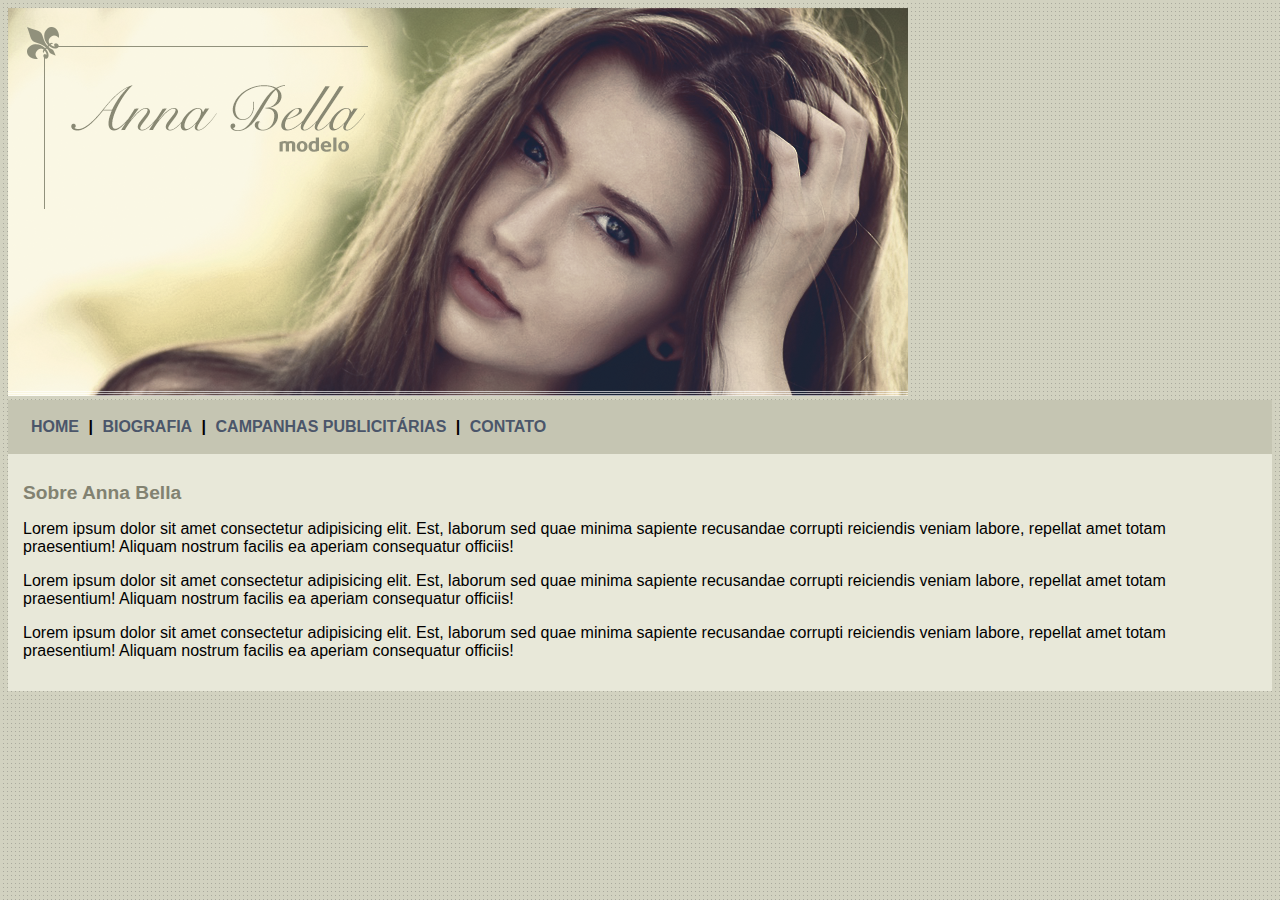
<file: ANNA BELLA/index.html>
<!DOCTYPE html>
<html lang="pt-br">
<head>
    <meta charset="UTF-8">
    <meta http-equiv="X-UA-Compatible" content="IE=edge">
    <meta name="viewport" content="width=device-width, initial-scale=1.0">
    <title>Anna Bella - Home</title>
    <link rel="stylesheet" href="style.css">
</head>
<body>
    <div class="topo">
        <img src="imagens/capa.png" alt="" id=capa>
    </div>
    <div class="menu">
        <a href="index.html">HOME</a> | <a href="biografia.html">BIOGRAFIA</a> | <a href="campanha.html">CAMPANHAS PUBLICITÁRIAS</a> | <a href="contato.html">CONTATO</a>
    </div>
    <div class="texto">

        <h1>Sobre Anna Bella</h1>

        <p>Lorem ipsum dolor sit amet consectetur adipisicing elit. Est, laborum sed quae minima sapiente recusandae corrupti reiciendis veniam labore, repellat amet totam praesentium! Aliquam nostrum facilis ea aperiam consequatur officiis!</p>
        <p>Lorem ipsum dolor sit amet consectetur adipisicing elit. Est, laborum sed quae minima sapiente recusandae corrupti reiciendis veniam labore, repellat amet totam praesentium! Aliquam nostrum facilis ea aperiam consequatur officiis!</p>
        <p>Lorem ipsum dolor sit amet consectetur adipisicing elit. Est, laborum sed quae minima sapiente recusandae corrupti reiciendis veniam labore, repellat amet totam praesentium! Aliquam nostrum facilis ea aperiam consequatur officiis!</p>
    </div>
    
</body>
</html>
</file>
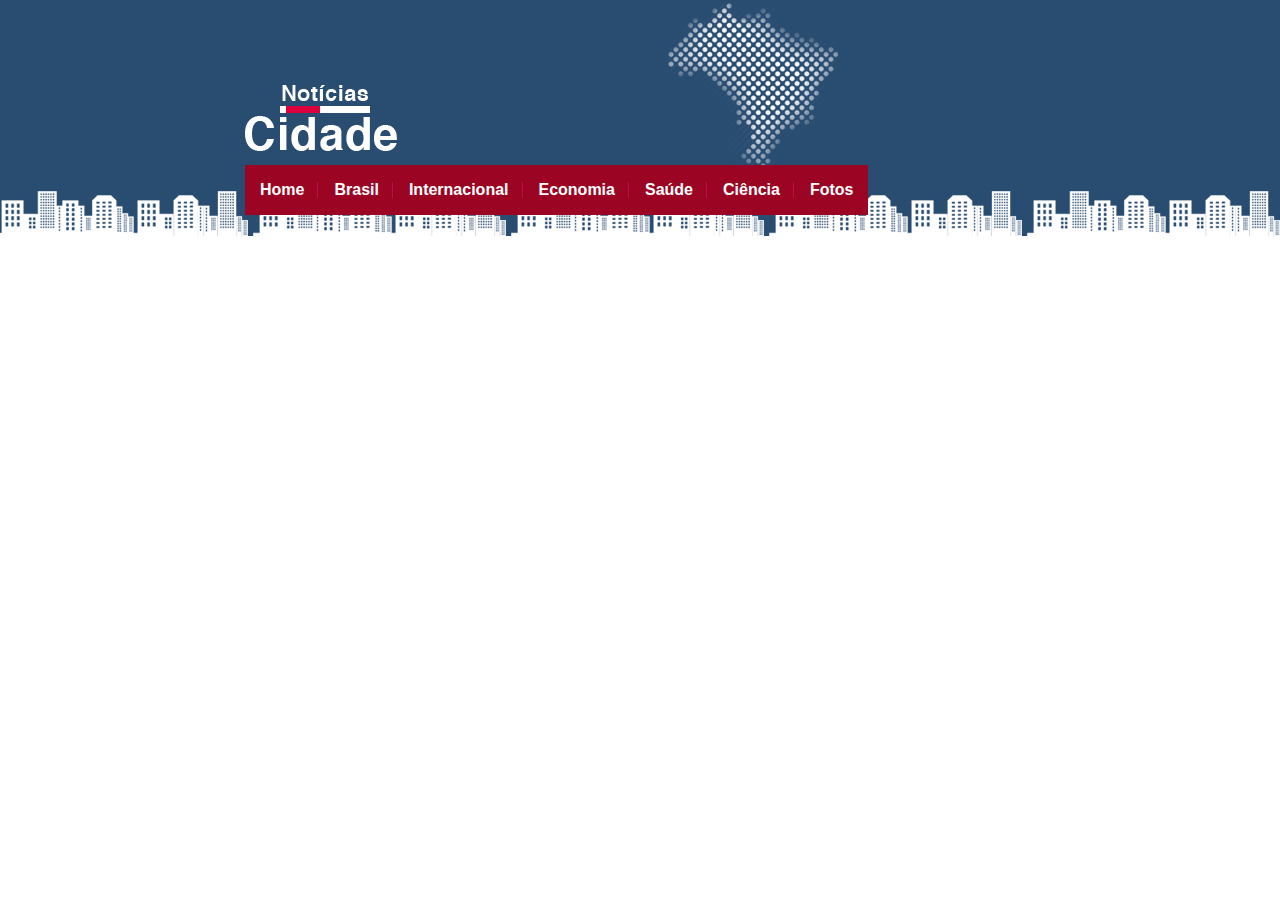
<file: JORNAL DA CIDADE/index.html>
<!DOCTYPE html>
<html lang="pt-br">
<head>
    <meta charset="UTF-8">
    <meta http-equiv="X-UA-Compatible" content="IE=edge">
    <meta name="viewport" content="width=device-width, initial-scale=1.0">
    <title>Notícias da Cidade</title>
    <link rel="stylesheet" href="css/style.css">
</head>
<body>
    <div id="topo">
        <div class="content">
            <img src="images/logo.png" id="logo">
            <ul>
                <li><a href="index.html" class="navtopo">Home</a></li>
                <li><a href="brasil.html" class="navtopo">Brasil</a></li>
                <li><a href="internacional.html" class="navtopo">Internacional</a></li>
                <li><a href="economia.html" class="navtopo">Economia</a></li>
                <li><a href="saude.html" class="navtopo">Saúde</a></li>
                <li><a href="ciencia.html" class="navtopo">Ciência</a></li>
                <li class="ultimolink"><a href="fotos.html" class="navtopo">Fotos</a></li>
            </ul>
            <div>
                <img src="images/detalhe-topo.png" alt="" id="detalhe">
            </div>
        </div>
    </div>
    <div class="content">
        

    </div>
    
</body>
</html>
</file>
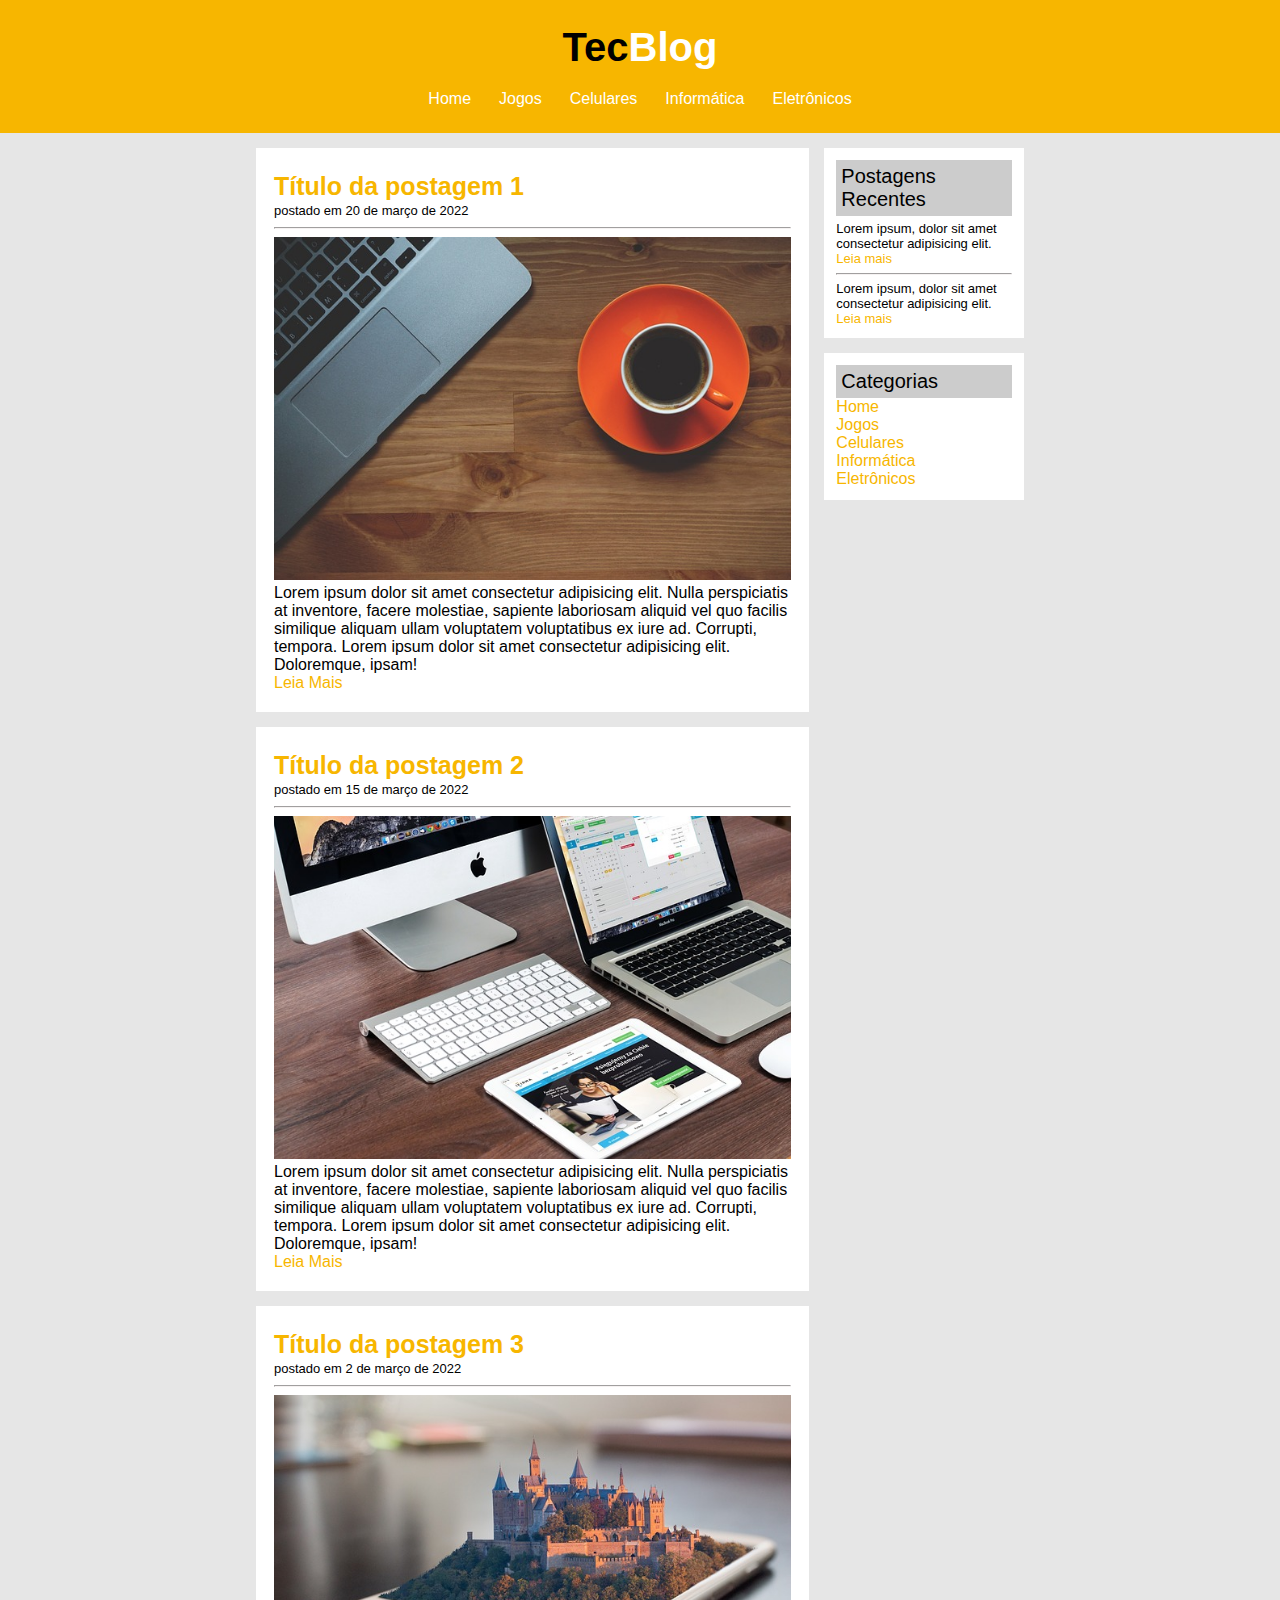
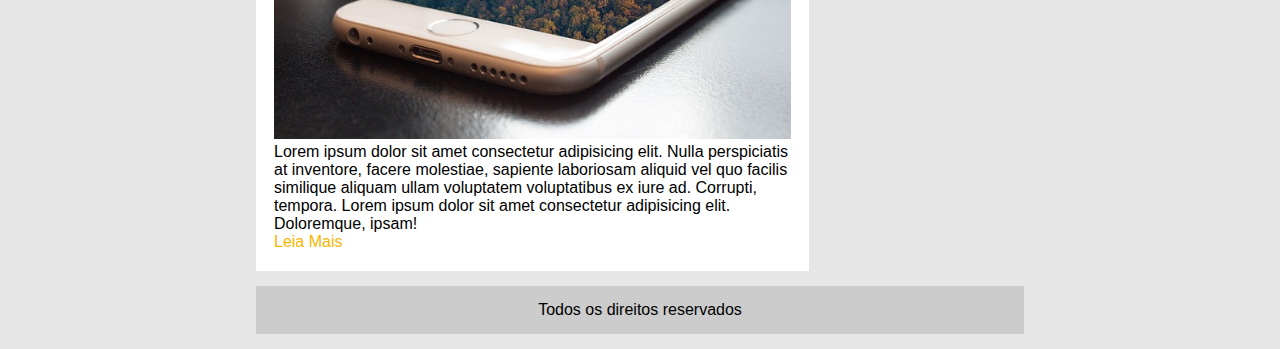
<file: TECBLOG/index.html>
<!DOCTYPE html>
<html lang="pt-br">
<head>
    <meta charset="UTF-8">
    <meta http-equiv="X-UA-Compatible" content="IE=edge">
    <meta name="viewport" content="width=device-width, initial-scale=1.0">
    <title>TecBlog</title>
    <link rel="stylesheet" href="style.css">
</head>
<body>
    <div id="cabecalho">
        <h1>Tec<span id="title">Blog</span></h1>
        <div id="menu">
            <a href="index.html">Home</a> 
            <a href="index.html">Jogos</a> 
            <a href="index.html">Celulares</a> 
            <a href="index.html">Informática</a> 
            <a href="index.html">Eletrônicos</a> 
        </div>
    </div>
    <div id="conteudo">
        <div id="principal">
            <div id="postagem">
                <h2>Título da postagem 1</h2>
                <span class="data-post">postado em 20 de março de 2022</span>
                <hr>
                <img src="imagens/imagem1.jpg" class="img-post">
                <p class="descr">Lorem ipsum dolor sit amet consectetur adipisicing elit. Nulla perspiciatis at inventore, facere molestiae, sapiente laboriosam aliquid vel quo facilis similique aliquam ullam voluptatem voluptatibus ex iure ad. Corrupti, tempora. Lorem ipsum dolor sit amet consectetur adipisicing elit. Doloremque, ipsam!
                </p>
                <a href="" class="link-post">Leia Mais</a>
            </div>
            <div id="postagem">
                <h2>Título da postagem 2</h2>
                <span class="data-post">postado em 15 de março de 2022</span>
                <hr>
                <img src="imagens/imagem2.jpg" class="img-post">
                <p class="descr">Lorem ipsum dolor sit amet consectetur adipisicing elit. Nulla perspiciatis at inventore, facere molestiae, sapiente laboriosam aliquid vel quo facilis similique aliquam ullam voluptatem voluptatibus ex iure ad. Corrupti, tempora. Lorem ipsum dolor sit amet consectetur adipisicing elit. Doloremque, ipsam!
                </p>
                <a href="" class="link-post">Leia Mais</a>
            </div>
            <div id="postagem">
                <h2>Título da postagem 3</h2>
                <span class="data-post">postado em 2 de março de 2022</span>
                <hr>
                <img src="imagens/imagem3.jpg" class="img-post">
                <p class="descr">Lorem ipsum dolor sit amet consectetur adipisicing elit. Nulla perspiciatis at inventore, facere molestiae, sapiente laboriosam aliquid vel quo facilis similique aliquam ullam voluptatem voluptatibus ex iure ad. Corrupti, tempora. Lorem ipsum dolor sit amet consectetur adipisicing elit. Doloremque, ipsam!
                </p>
                <a href="" class="link-post">Leia Mais</a>
            </div>
        </div>
        <div id="lateral">
            <div id="post-recente">
                <h3>Postagens Recentes</h3>
                <p class=paragrafo-post-recente>Lorem ipsum, dolor sit amet consectetur adipisicing elit.</p>
                <a href="" class="lateral-post-recente">Leia mais</a>
                <hr>
                <p class="paragrafo-post-recente">Lorem ipsum, dolor sit amet consectetur adipisicing elit.</p>
                <a href="" class="lateral-post-recente">Leia mais</a>

            </div>
            <div id="categoria-lat">
                <h3>Categorias</h3>
                <a href="" class="cat-lateral">Home</a>
                <a href="" class="cat-lateral">Jogos</a>
                <a href="" class="cat-lateral">Celulares</a>
                <a href="" class="cat-lateral">Informática</a>
                <a href="" class="cat-lateral">Eletrônicos</a>
            </div>
        </div>
        <div id="rodape">
            Todos os direitos reservados
        </div>
    </div>
</body>
</html>
</file>
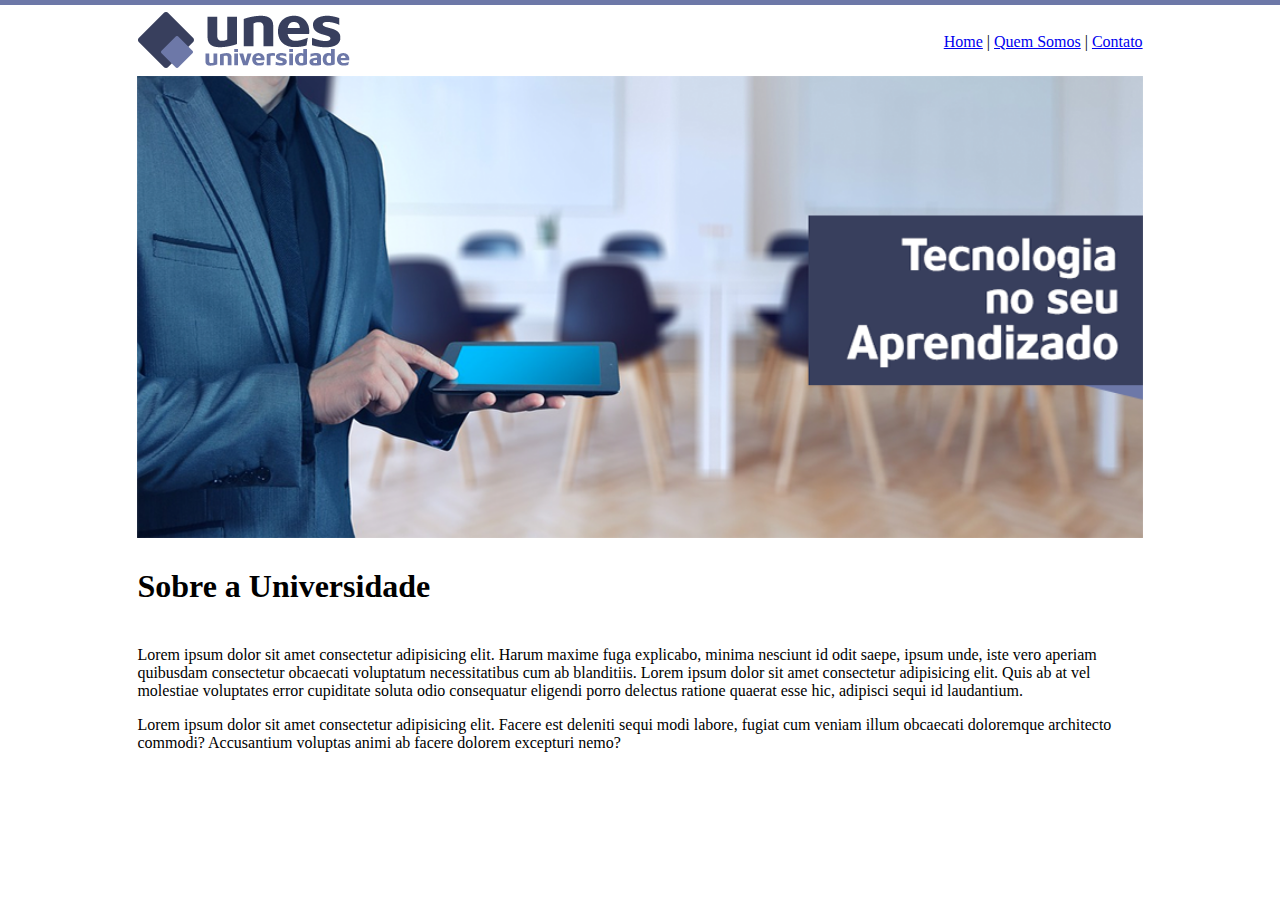
<file: UNES/index.html>
<!DOCTYPE html>
<html lang="pt-br">
<head>
    <meta charset="UTF-8">
    <meta http-equiv="X-UA-Compatible" content="IE=edge">
    <meta name="viewport" content="width=device-width, initial-scale=1.0">
    <title>UNES</title>
</head>
<body background="imagens\fundo2.png">
    <table width=80% align=center>
        <tr>
            <td><img src="imagens\logo.png" alt=""></td>
            <td align="right">
                <a href=index.html>Home</a> | <a href="quem somos.html"> Quem Somos</a> | <a href="contato.html"> Contato</a>
            </td>
        </tr>
        <tr>
            <td colspan="2"><img src="imagens/capa.png" alt="" width="100%"></td>
        </tr>
        <tr>
            <td>
                <h1>Sobre a Universidade<h1>
            </td>
        </tr>
        <tr>
            <td colspan=2>
                <p>Lorem ipsum dolor sit amet consectetur adipisicing elit. Harum maxime fuga explicabo, minima nesciunt id odit saepe, ipsum unde, iste vero aperiam quibusdam consectetur obcaecati voluptatum necessitatibus cum ab blanditiis. Lorem ipsum dolor sit amet consectetur adipisicing elit. Quis ab at vel molestiae voluptates error cupiditate soluta odio consequatur eligendi porro delectus ratione quaerat esse hic, adipisci sequi id laudantium.</p>
                <p>Lorem ipsum dolor sit amet consectetur adipisicing elit. Facere est deleniti sequi modi labore, fugiat cum veniam illum obcaecati doloremque architecto commodi? Accusantium voluptas animi ab facere dolorem excepturi nemo?</p>
            </td>
        </tr>
    </table>
    
    
</body>
</html>
</file>
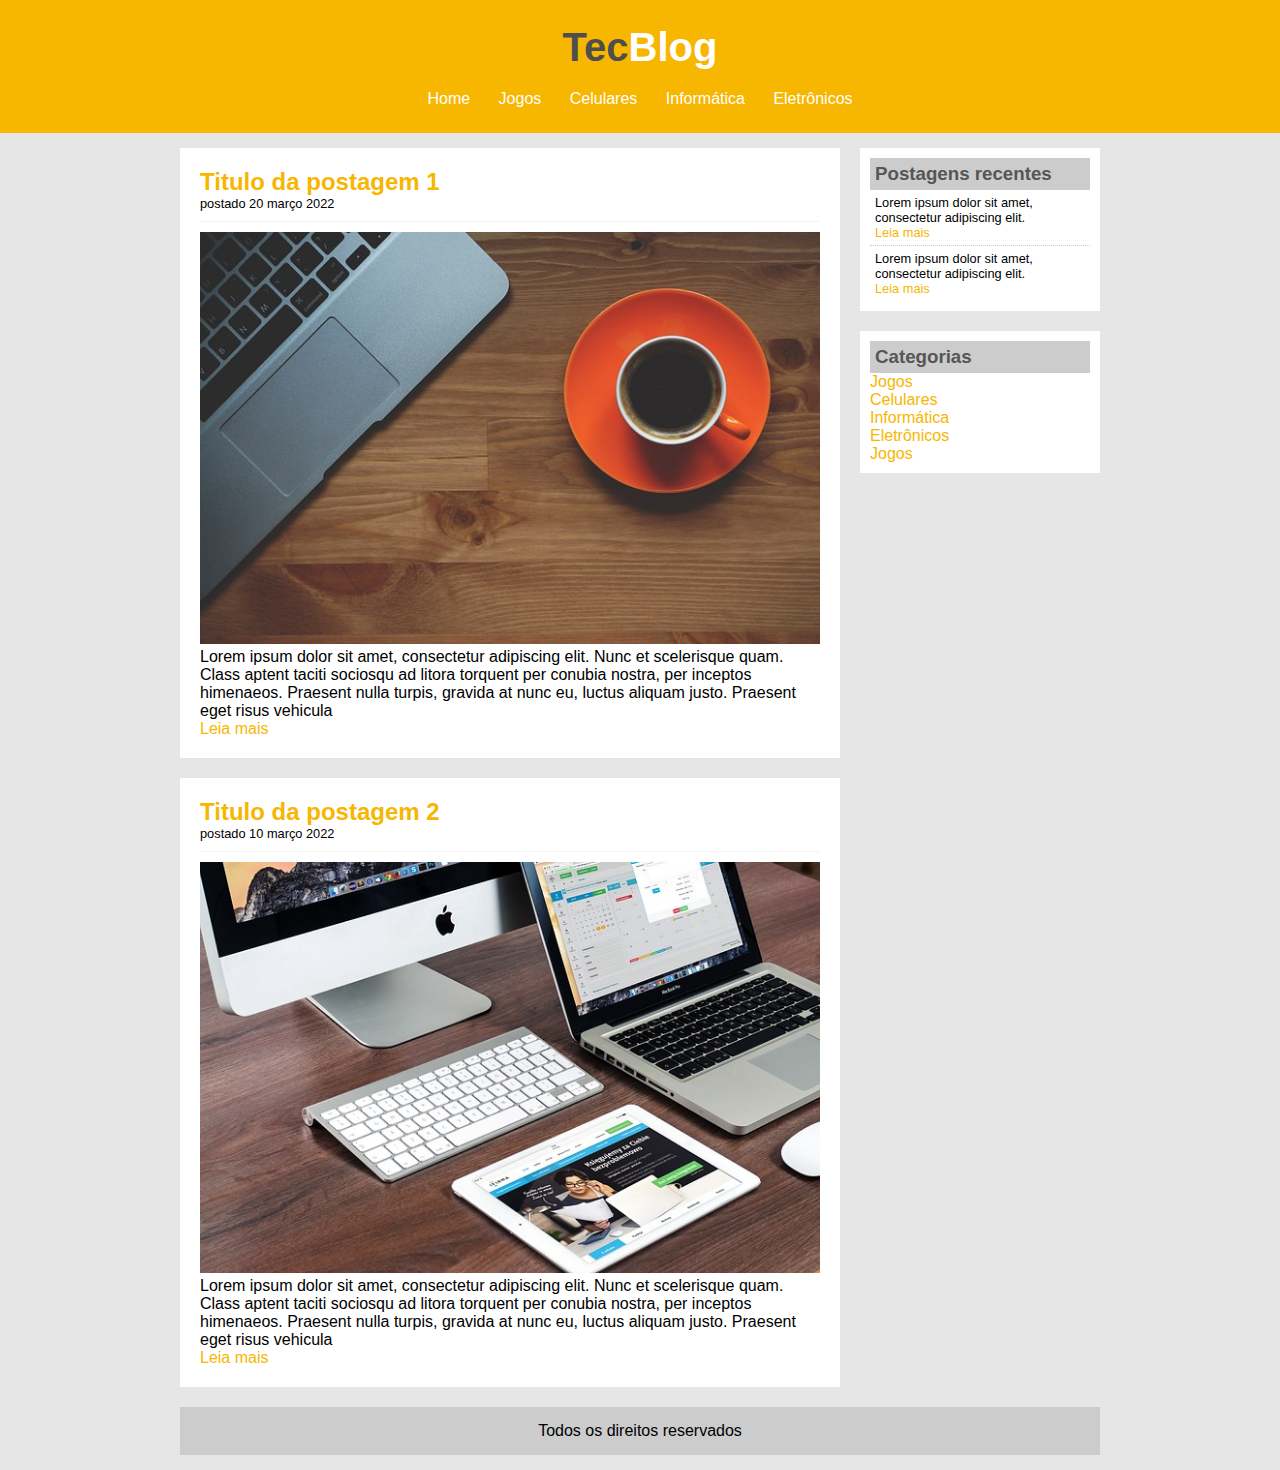
<file: TECBLOG/27.1 projeto-final-TecBlog/index.html>
<!DOCTYPE html>
<html>
<head>
	<title>TecBlog - O seu Blog de tecnologia</title>
	<meta charset="utf-8">
	<link rel="stylesheet" type="text/css" href="css/estilo.css">
</head>
<body>

	<div id="area-cabecalho">
		
		<div id="area-logo">
			<h1>Tec<span class="branco">Blog</span></h1>
		</div>
		<div id="area-menu">
			<a href="index.html">Home</a>
			<a href="jogos.html">Jogos</a>
			<a href="celulares.html">Celulares</a>
			<a href="informatica.html">Informática</a>
			<a href="eletronicos.html">Eletrônicos</a>
		</div>

	</div>

	<div id="area-principal">

		<div id="area-postagens">
			
			<!-- abertura postagem -->
			<div class="postagem">
				<h2>Titulo da postagem 1</h2>
				<span class="data-postagem">postado 20 março 2022</span>
				<img width="620px" src="imagens/imagem1.jpg">
				<p>
					Lorem ipsum dolor sit amet, consectetur adipiscing elit. Nunc et scelerisque quam. Class aptent taciti sociosqu ad litora torquent per conubia nostra, per inceptos himenaeos. Praesent nulla turpis, gravida at nunc eu, luctus aliquam justo. Praesent eget risus vehicula
				</p>
				<a href="">Leia mais</a>
			</div><!--// fechamento postagem -->

			<!-- abertura postagem -->
			<div class="postagem">
				<h2>Titulo da postagem 2</h2>
				<span class="data-postagem">postado 10 março 2022</span>
				<img width="620px" src="imagens/imagem2.jpg">
				<p>
					Lorem ipsum dolor sit amet, consectetur adipiscing elit. Nunc et scelerisque quam. Class aptent taciti sociosqu ad litora torquent per conubia nostra, per inceptos himenaeos. Praesent nulla turpis, gravida at nunc eu, luctus aliquam justo. Praesent eget risus vehicula
				</p>
				<a href="">Leia mais</a>
			</div><!--// fechamento postagem -->

		</div>
		<div id="area-lateral">
			

			<div class="conteudo-lateral">
				<h3>Postagens recentes</h3>
				
				<div class="postagem-lateral">
					<p>Lorem ipsum dolor sit amet, consectetur adipiscing elit.</p>
					<a href="">Leia mais</a>
				</div>

				<div class="postagem-lateral" style="border-bottom: none;">
					<p>Lorem ipsum dolor sit amet, consectetur adipiscing elit.</p>
					<a href="">Leia mais</a>
				</div>

			</div>

			<div class="conteudo-lateral">
				<h3>Categorias</h3>
				
				<a href="">Jogos</a><br>
				<a href="">Celulares</a><br>
				<a href="">Informática</a><br>
				<a href="">Eletrônicos</a><br>
				<a href="">Jogos</a><br>

			</div>


		</div>

		<div id="rodape">
			Todos os direitos reservados
		</div>

	</div>

</body>
</html>
</file>
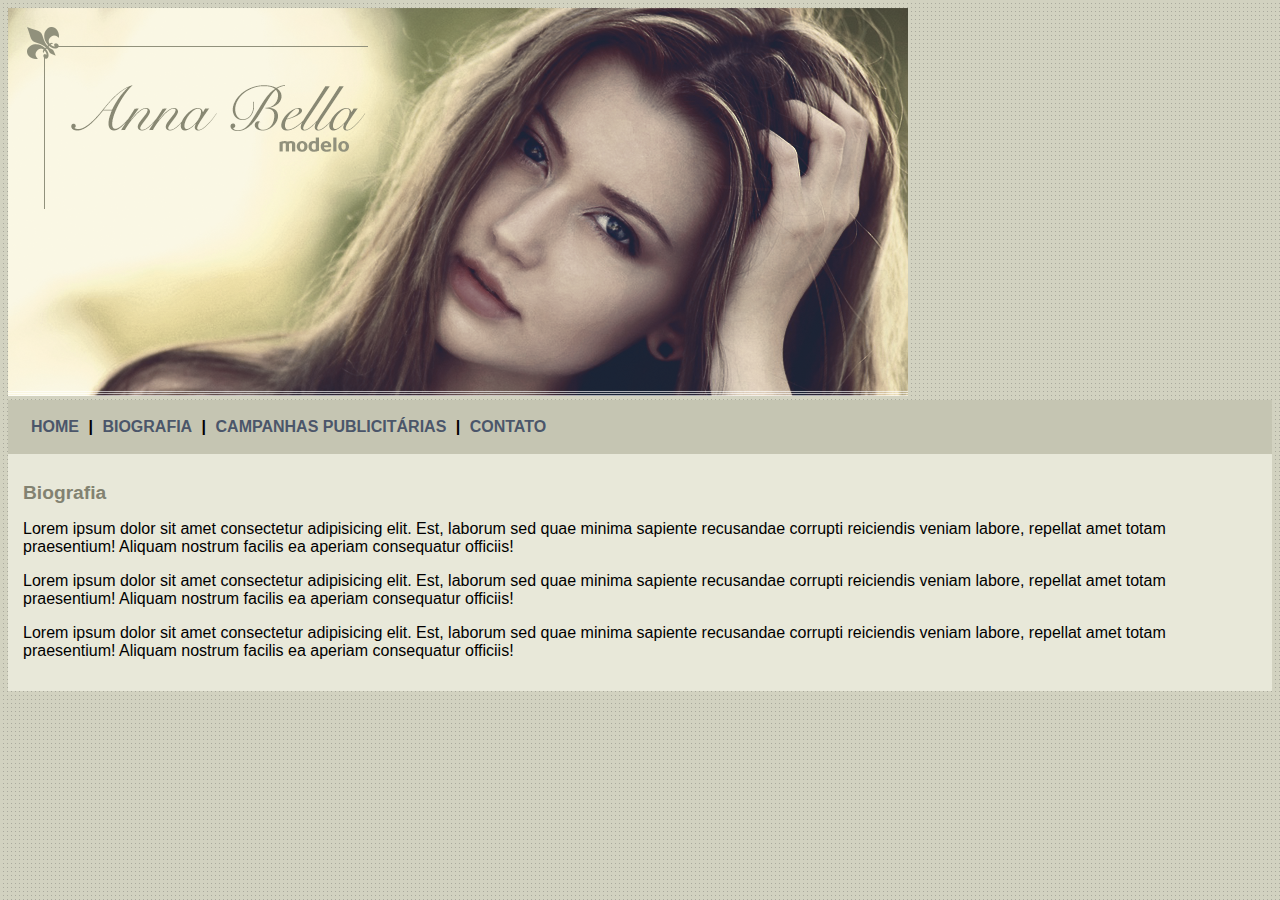
<file: ANNA BELLA/biografia.html>
<!DOCTYPE html>
<html lang="pt-br">
<head>
    <meta charset="UTF-8">
    <meta http-equiv="X-UA-Compatible" content="IE=edge">
    <meta name="viewport" content="width=device-width, initial-scale=1.0">
    <title>Anna Bella - Home</title>
    <link rel="stylesheet" href="style.css">
</head>
<body>
    <div class="topo">
        <img src="imagens/capa.png" alt="" id=capa>
    </div>
    <div class="menu">
        <a href="index.html">HOME</a> | <a href="biografia.html">BIOGRAFIA</a> | <a href="campanha.html">CAMPANHAS PUBLICITÁRIAS</a> | <a href="contato.html">CONTATO</a>
    </div>
    <div class="texto">

        <h1>Biografia</h1>

        <p>Lorem ipsum dolor sit amet consectetur adipisicing elit. Est, laborum sed quae minima sapiente recusandae corrupti reiciendis veniam labore, repellat amet totam praesentium! Aliquam nostrum facilis ea aperiam consequatur officiis!</p>
        <p>Lorem ipsum dolor sit amet consectetur adipisicing elit. Est, laborum sed quae minima sapiente recusandae corrupti reiciendis veniam labore, repellat amet totam praesentium! Aliquam nostrum facilis ea aperiam consequatur officiis!</p>
        <p>Lorem ipsum dolor sit amet consectetur adipisicing elit. Est, laborum sed quae minima sapiente recusandae corrupti reiciendis veniam labore, repellat amet totam praesentium! Aliquam nostrum facilis ea aperiam consequatur officiis!</p>
    </div>
    
</body>
</html>
</file>
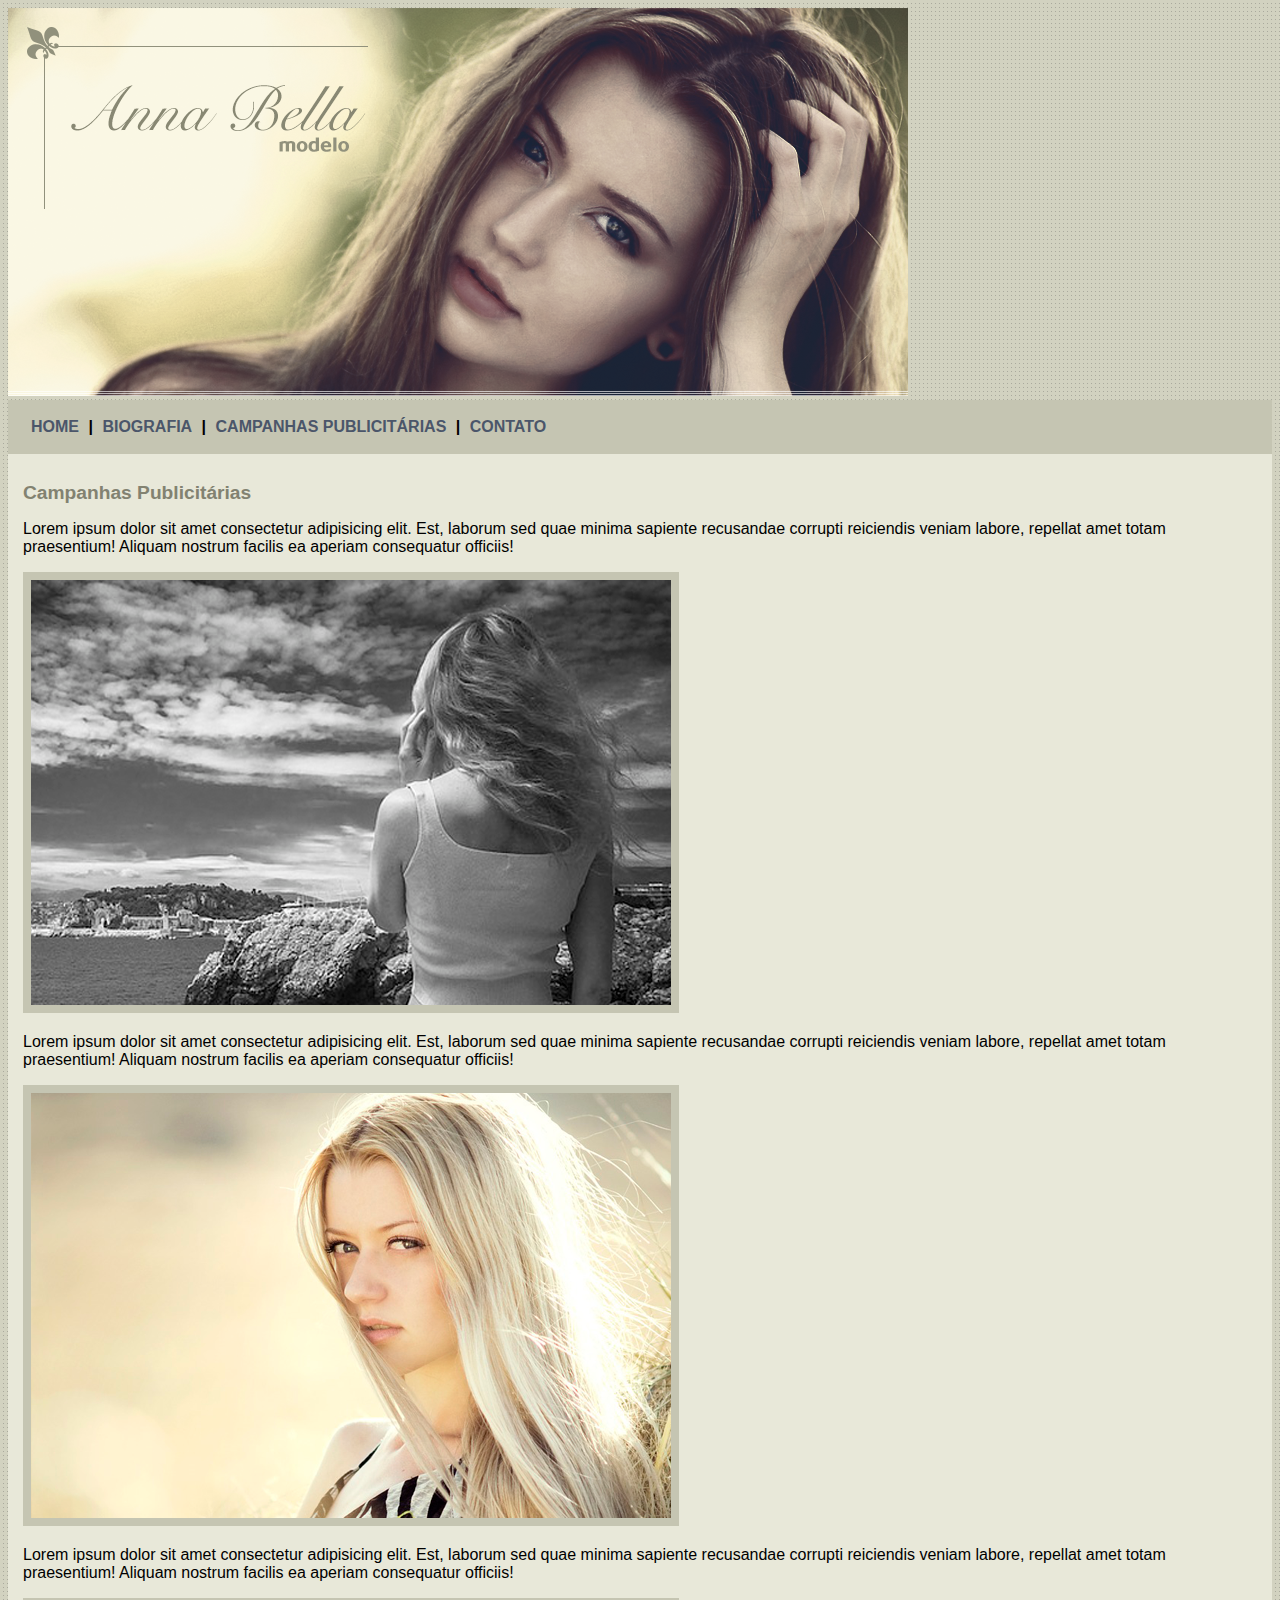
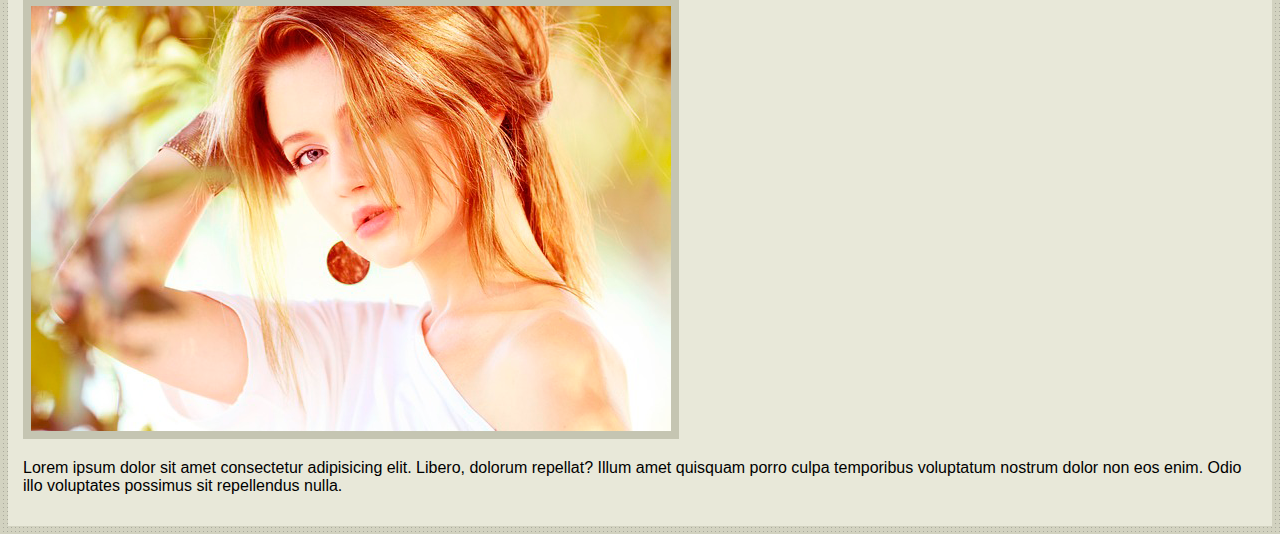
<file: ANNA BELLA/campanha.html>
<!DOCTYPE html>
<html lang="pt-br">
<head>
    <meta charset="UTF-8">
    <meta http-equiv="X-UA-Compatible" content="IE=edge">
    <meta name="viewport" content="width=device-width, initial-scale=1.0">
    <title>Anna Bella - Home</title>
    <link rel="stylesheet" href="style.css">
</head>
<body>
    <div class="topo">
        <img src="imagens/capa.png" alt="" id="capa">
    </div>
    <div class="menu">
        <a href="index.html">HOME</a> | <a href="biografia.html">BIOGRAFIA</a> | <a href="campanha.html">CAMPANHAS PUBLICITÁRIAS</a> | <a href="contato.html">CONTATO</a>
    </div>
    <div class="texto">

        <h1>Campanhas Publicitárias</h1>

        <p>Lorem ipsum dolor sit amet consectetur adipisicing elit. Est, laborum sed quae minima sapiente recusandae corrupti reiciendis veniam labore, repellat amet totam praesentium! Aliquam nostrum facilis ea aperiam consequatur officiis!</p>

        <img src="imagens/foto1.png" alt="">

        <p>Lorem ipsum dolor sit amet consectetur adipisicing elit. Est, laborum sed quae minima sapiente recusandae corrupti reiciendis veniam labore, repellat amet totam praesentium! Aliquam nostrum facilis ea aperiam consequatur officiis!</p>

        <img src="imagens/foto2.png" alt="">

        <p>Lorem ipsum dolor sit amet consectetur adipisicing elit. Est, laborum sed quae minima sapiente recusandae corrupti reiciendis veniam labore, repellat amet totam praesentium! Aliquam nostrum facilis ea aperiam consequatur officiis!</p>

        <img src="imagens/foto3.png" alt="">

        <p>Lorem ipsum dolor sit amet consectetur adipisicing elit. Libero, dolorum repellat? Illum amet quisquam porro culpa temporibus voluptatum nostrum dolor non eos enim. Odio illo voluptates possimus sit repellendus nulla.</p>
    </div>
    
</body>
</html>
</file>
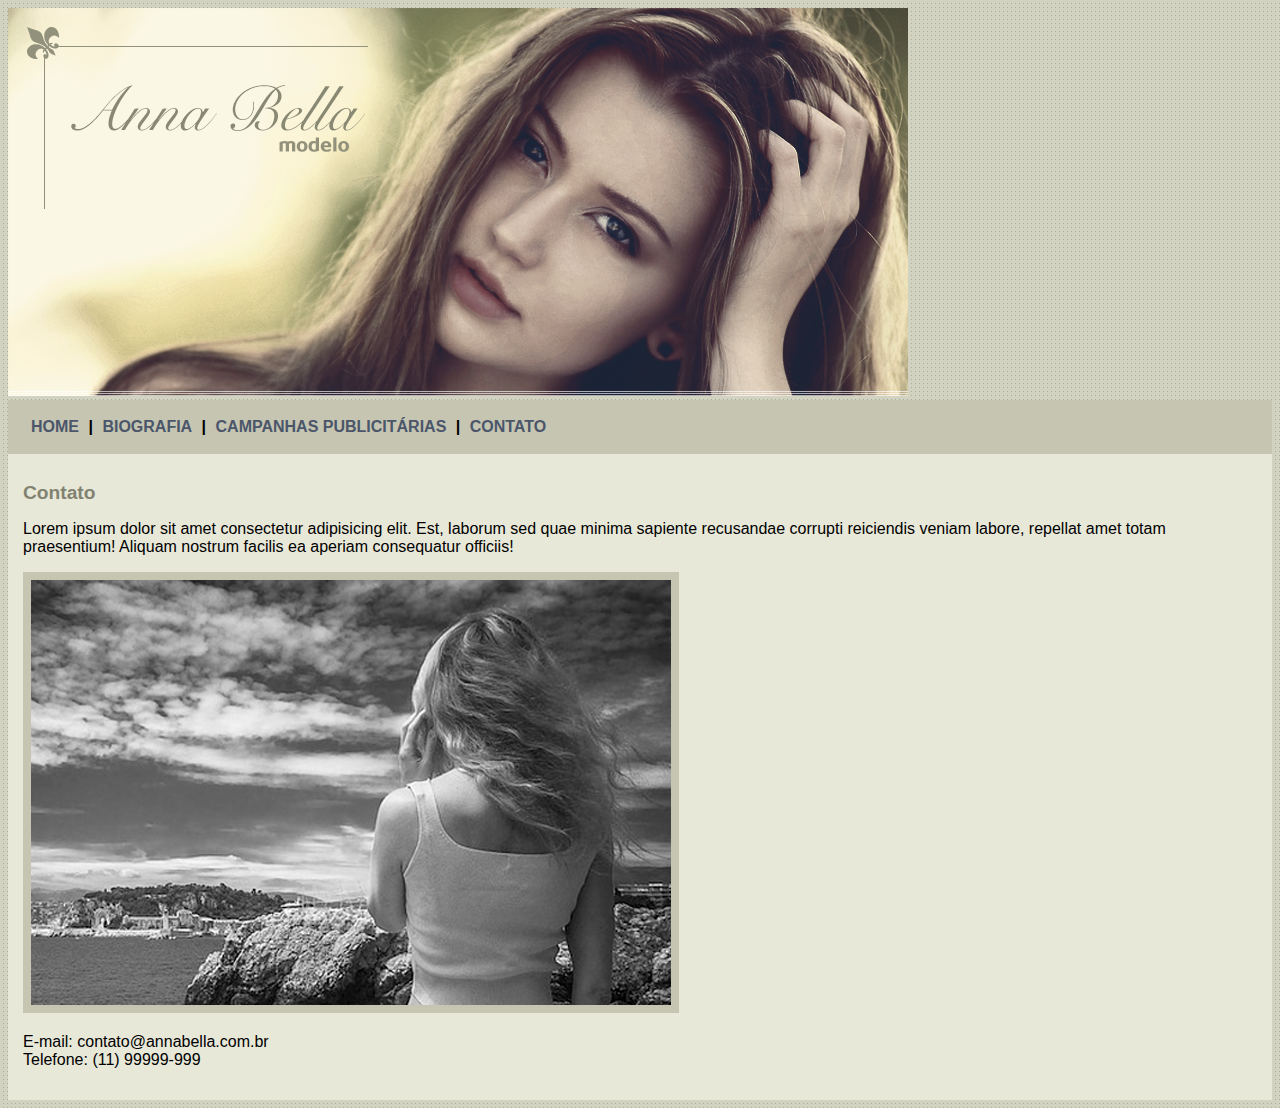
<file: ANNA BELLA/contato.html>
<!DOCTYPE html>
<html lang="pt-br">
<head>
    <meta charset="UTF-8">
    <meta http-equiv="X-UA-Compatible" content="IE=edge">
    <meta name="viewport" content="width=device-width, initial-scale=1.0">
    <title>Anna Bella - Home</title>
    <link rel="stylesheet" href="style.css">
</head>
<body>
    <div class="topo">
        <img src="imagens/capa.png" alt="" id="capa">
    </div>
    <div class="menu">
        <a href="index.html">HOME</a> | <a href="biografia.html">BIOGRAFIA</a> | <a href="campanha.html">CAMPANHAS PUBLICITÁRIAS</a> | <a href="contato.html">CONTATO</a>
    </div>
    <div class="texto">

        <h1>Contato</h1>

        <p>Lorem ipsum dolor sit amet consectetur adipisicing elit. Est, laborum sed quae minima sapiente recusandae corrupti reiciendis veniam labore, repellat amet totam praesentium! Aliquam nostrum facilis ea aperiam consequatur officiis!</p>

        <img src="imagens/foto1.png" alt="">

        <p>E-mail: contato@annabella.com.br<br>
        Telefone: (11) 99999-999</p>

    </div>
    
</body>
</html>
</file>
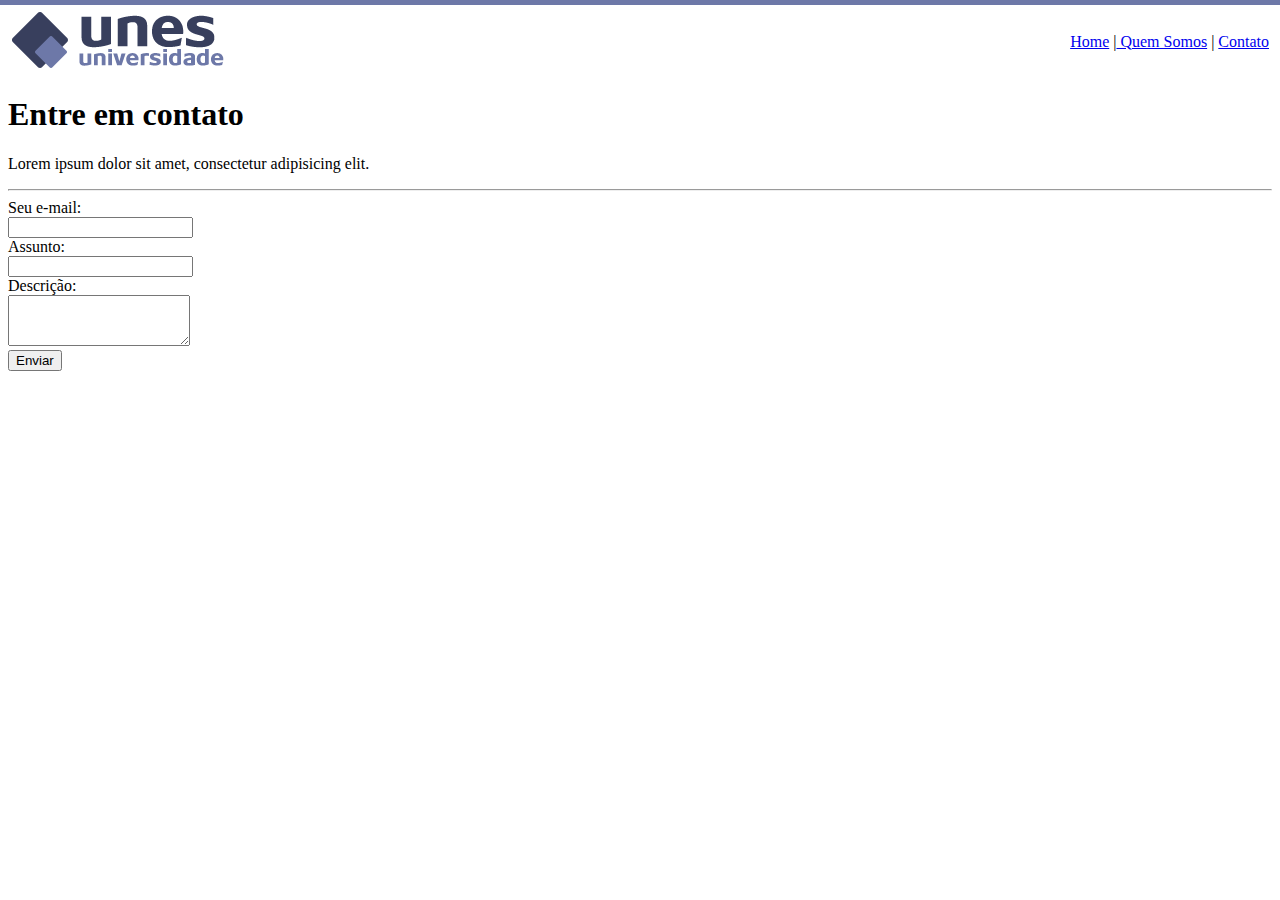
<file: UNES/contato.html>
<!DOCTYPE html>
<html lang="pt-br">
<head>
    <meta charset="UTF-8">
    <meta http-equiv="X-UA-Compatible" content="IE=edge">
    <meta name="viewport" content="width=device-width, initial-scale=1.0">
    <title>Contato</title>
</head>
<body background="imagens\fundo2.png">
    <table width=100% align=center>
        <tr>
            <td><img src="imagens\logo.png" alt=""></td>
            <td align="right">
                <a href=index.html>Home</a> |<a href="quem somos.html"> Quem Somos</a> | <a href="contato.html"> Contato </a>
            </td>
        </tr>
    </table>
           
    <h1>Entre em contato</h1>
    <p>Lorem ipsum dolor sit amet, consectetur adipisicing elit.</p>
    
    <hr>

    <form action="contato">
        <label for="email">Seu e-mail:</label><br>
        <input type="text" name="email" id="email">
        <br>
        <label for="assunto">Assunto:</label><br>
        <input type="text" name="assunto" id="assunto">
        <br>
        <label for="descr" name="descr" id="descr">Descrição:</label><br>
        <textarea name="descr" id="descr" cols="20" rows="3"></textarea>
        <br>
        <input type="submit" name="submit" id="enviar" value="Enviar">

    </form>
        
</body>
</html>
</file>
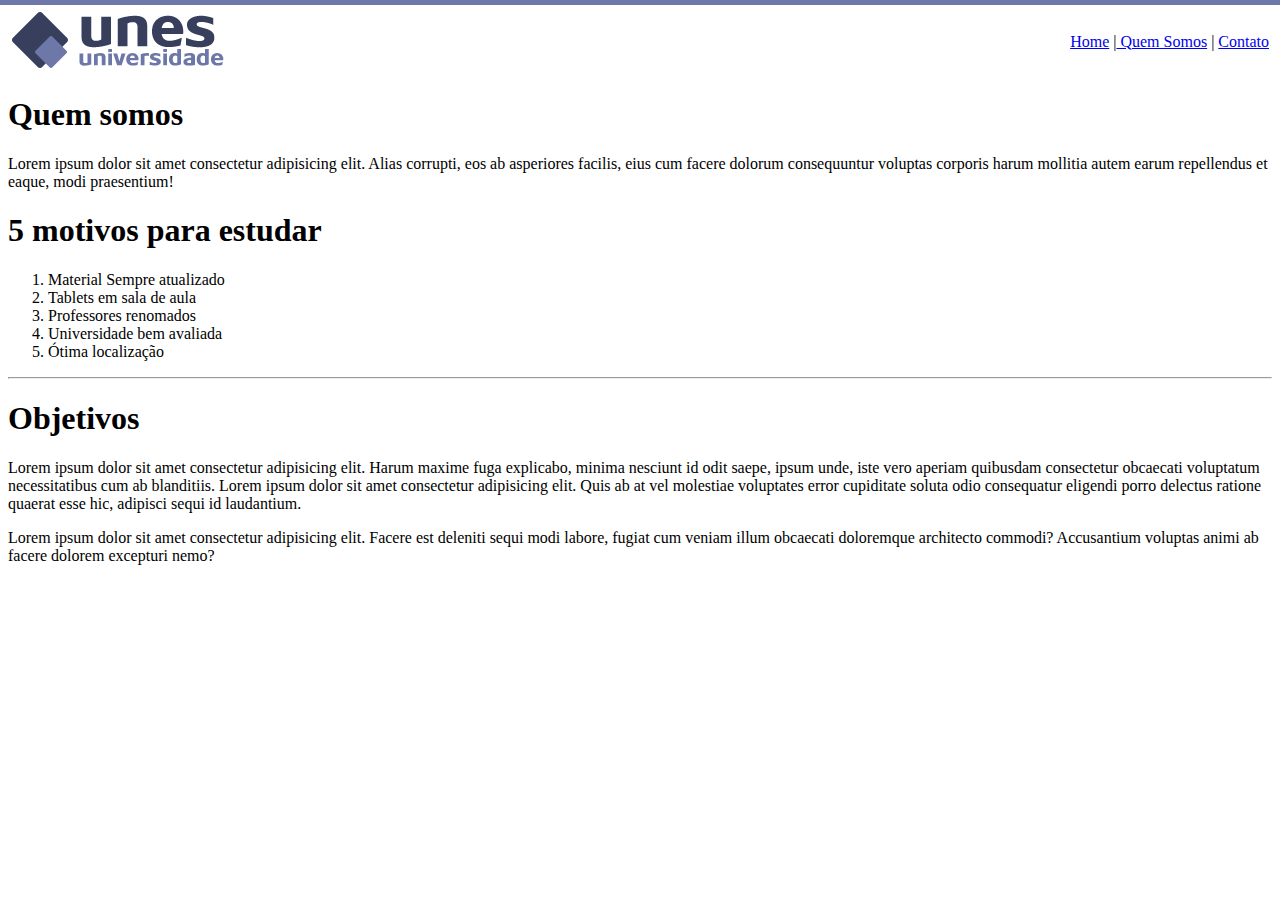
<file: UNES/quem somos.html>
<!DOCTYPE html>
<html lang="pt-br">
<head>
    <meta charset="UTF-8">
    <meta http-equiv="X-UA-Compatible" content="IE=edge">
    <meta name="viewport" content="width=device-width, initial-scale=1.0">
    <title>Quem somos</title>
</head>
<body background="imagens\fundo2.png">
    <table width=100% align=center>
        <tr>
            <td><img src="imagens\logo.png" alt=""></td>
            <td align="right">
                <a href=index.html>Home</a> |<a href="quem somos.html"> Quem Somos</a> | <a href="contato.html"> Contato </a>
            </td>
        </tr>
    </table>
           
    <h1>Quem somos</h1>
        <p>Lorem ipsum dolor sit amet consectetur adipisicing elit. Alias corrupti, eos ab asperiores facilis, eius cum facere dolorum consequuntur voluptas corporis harum mollitia autem earum repellendus et eaque, modi praesentium!</p>
        
    <h1>5 motivos para estudar</h1>
    <ol>
        <li>Material Sempre atualizado</li>
        <li>Tablets em sala de aula</li>
        <li>Professores renomados</li>
        <li>Universidade bem avaliada</li>
        <li>Ótima localização</li>
    </ol>
    <hr>

    <h1>Objetivos</h1>

    <p>Lorem ipsum dolor sit amet consectetur adipisicing elit. Harum maxime fuga explicabo, minima nesciunt id odit saepe, ipsum unde, iste vero aperiam quibusdam consectetur obcaecati voluptatum necessitatibus cum ab blanditiis. Lorem ipsum dolor sit amet consectetur adipisicing elit. Quis ab at vel molestiae voluptates error cupiditate soluta odio consequatur eligendi porro delectus ratione quaerat esse hic, adipisci sequi id laudantium.</p>
    <p>Lorem ipsum dolor sit amet consectetur adipisicing elit. Facere est deleniti sequi modi labore, fugiat cum veniam illum obcaecati doloremque architecto commodi? Accusantium voluptas animi ab facere dolorem excepturi nemo?</p>    
</body>
</html>
</file>
<file: ANNA BELLA/style.css>
body {
    background-image: url(imagens/fundo.png);
    font: 16px arial, helvetica, sans-serif;
}

img {
    border: 8px solid #c5c5b2;
}

#capa{
    border: 0px;
}


a {
   text-decoration: none;
   color: #4b566a;    
   font-weight: bold;
   padding: 5px;
}

.menu {
    padding: 18px;
    font: 18px;
    font-weight:700;
    background-color:#c5c5b2;
}

p {
    font: 15px;
    font-weight: 500;
}

.texto {
    padding:15px;
    background-color: #e8e8d9;
}

h1 {
    font: 1.2em arial, helvetica, sans-serif;
    color: #828271;
    display: block;
    font-weight: bold;
}
</file>
<file: JORNAL DA CIDADE/css/style.css>
body{
   margin: 0px;
   font: 16px;
   font-family: 'Trebuchet MS', 'Lucida Sans Unicode', 'Lucida Grande', 'Lucida Sans', Arial, sans-serif;;
}

div#topo{
    background:#294C71 url("../images/fundo.png") repeat-x bottom ;
    margin:0px;
    padding: 20px;
    height: 200px;
    align-content: center;
}

div.content{
    width: 1150px;
    margin: 20px auto;
}

#topo ul{
    position: absolute;
    list-style-type:none;
    padding:0;
    margin: 10px 180px;
    z-index: 1;
}

#topo ul li{
    display: inline;
    color: white;
    line-height: 20px;
    background: rgb(155, 5, 35) url("../images/divisor.png") no-repeat center right;
    padding:15px;
    margin: 0px 0px;
    float:left;
}

#topo ul li.ultimolink{
    background: rgb(155, 5, 35) none;
}

#topo img#logo{
    margin-left: 180px;
}

a{
    text-decoration: none;
}

a.navtopo{

    color: white;
    font-weight: bold;
}

a.navtopo:hover{
    color: gray;
}

#topo img#detalhe{
    float:left;
    position:absolute;
    top:0px;
    right: 440px;
    z-index:0;
}
</file>
<file: TECBLOG/style.css>
body {
    margin: 0px;
    background-color:#E6E6E6;
}

h1 {
    margin: 0px;
    text-align: center;
    padding: 25px;
    padding-bottom: 20px;
    font: 40px Trebuchet MS, Helvetica, sans-serif;
    font-weight: bold;
}

h2 {
    font: 25px Trebuchet MS, Helvetica, sans-serif;
    color: #F7B600;
    font-weight: bold;
    margin-bottom: 0px;
}

h3{
    background-color: #CCCCCC;
    font: 20px Trebuchet MS, Helvetica, sans-serif;
    padding: 5px;
    margin:0px;
}

p.descr {
    margin: 0px;
    padding: 0px;
    font: 16px Trebuchet MS, Helvetica, sans-serif;
}

hr {
    border-color:rgb(245, 242, 242);
    transparent: none;
}

#conteudo{
    width:60%;
    margin: 15px auto;
    padding: 0px;
}

#lateral{
    float: right;
    width: 26%;
    margin: 0px 0px;
}
#principal {
    width: 72%;
    margin: 0px 0px;
    float:left;
}

#categoria-lat{
    background-color:white;
}

.img-post{
    width:100%;
}

.data-post{
    padding: 0px;
    margin: 0px;
    font: 13px Trebuchet MS, Helvetica, sans-serif;
}

#title {
    color: white;
}


#cabecalho{
    background-color: #F7B600;
    margin: 0px;
}

#menu {
    text-align: center;
    padding-bottom: 25px;
}

#rodape{
    clear: both;
    text-align: center;
    background-color: #CCCCCC;
    padding:15px;
    font-weight: bold;
    font: 16px trebuchet MS, Helvetica, sans-serif;

}

a{
    padding: 8px 12px;
    font: 16px trebuchet MS, Helvetica, sans-serif;
}

a:link, a:visited {
    color: white;
    text-decoration: none;
}

a:hover{
    background-color: white;
    color:#F7B600;
}

a.link-post:link, a.link-post:visited{
    color: #F7B600;
    padding: 0px;
}

a.link-post:hover{
    color: #F7B600;
    padding: 0px;
    text-decoration: underline;
}

#postagem {
    background-color:white;
    padding: 3px 18px 20px 18px;
    margin-bottom: 15px;
}

#post-recente{
    background-color:white;
    padding: 12px;
    margin: 0px 0px 15px 0px;
    font: 13px trebuchet MS, Helvetica, sans-serif;
}

#categoria-lat{
    background-color:white;
    padding: 12px;
    margin: 0px 0px 15px 0px;
}

a.lateral-post-recente:link, a.lateral-post-recente:visited{
    color: #F7B600;
    padding: 0px;
    font: 13px trebuchet MS, Helvetica, sans-serif;
}

a.lateral-post-recente:hover{
    color: #F7B600;
    padding: 0px;
    text-decoration: underline;
    font: 13px trebuchet MS, Helvetica, sans-serif;
}

p.paragrafo-post-recente{
    margin: 5px 0px 0px 0px;
}

a.cat-lateral:link, a.cat-lateral:visited{
    color: #F7B600;
    padding: 0px;
    font: 16px trebuchet MS, Helvetica, sans-serif;
    display: block;
}

a.cat-lateral:hover{
    color: #F7B600;
    padding: 0px;
    text-decoration: underline;
    font: 16px trebuchet MS, Helvetica, sans-serif;
    display: block;
}
</file>
<file: TECBLOG/27.1 projeto-final-TecBlog/css/estilo.css>
/*Limpar formatações padrão*/
* {
	margin: 0;
	padding: 0;
}

body {
	font-size: 1em;
	font-family: "Trebuchet MS", Helvetica, sans-serif;
	background: #e6e6e6;
}

/*
**** Layout ****
*/
#area-cabecalho {
	background-color: #f7b600;
	padding: 15px;
	text-align: center;
}

#area-logo, #area-menu {
	padding: 10px;
}

#area-principal {
	width: 920px;
	margin: 0 auto;
	padding: 15px;
}

#area-postagens {
	width: 660px;
	float: left;
}

#area-lateral {
	width: 240px;
	float: right;
}

.postagem{
	padding: 20px;
	margin-bottom: 20px;
	background: white;
}

.conteudo-lateral {
	background: white;
	padding: 10px;
	margin-bottom: 20px;
}

.postagem-lateral {
	font-size: 0.8em;
	padding: 5px;
	border-bottom: 1px dotted #CCC;
}

#rodape {
	clear: both;
	text-align: center;
	padding: 15px;
	background: #CCC;
}

/*
**** Formatação do menu ****
*/
a {
	text-decoration: none;	
}

a:link, a:visited {
	color: #f7b600;
}

a:hover {
	text-decoration: underline;
}

#area-cabecalho a:link, #area-cabecalho a:visited {
	color: #FFF;
	padding: 8px 12px;
}

#area-cabecalho a:hover {
	color: #f7b600;
	background: #FFF;
	text-decoration: none;
}

/*
**** Formatações em geral ****
*/
h1 {
	color: #4e4e4e;
	font-size: 2.5em;
}

h2 {
	color: #f7b600;
}

h3 {
	color: #565656;
	background: #CCC;
	padding: 5px;
}

.branco{
	color: white;
}

.data-postagem {
	font-size: 0.8em;
	border-bottom: 1px solid #f4f4f4;
	padding-bottom: 10px;
	margin-bottom: 10px;
	display: block;
}
</file>
